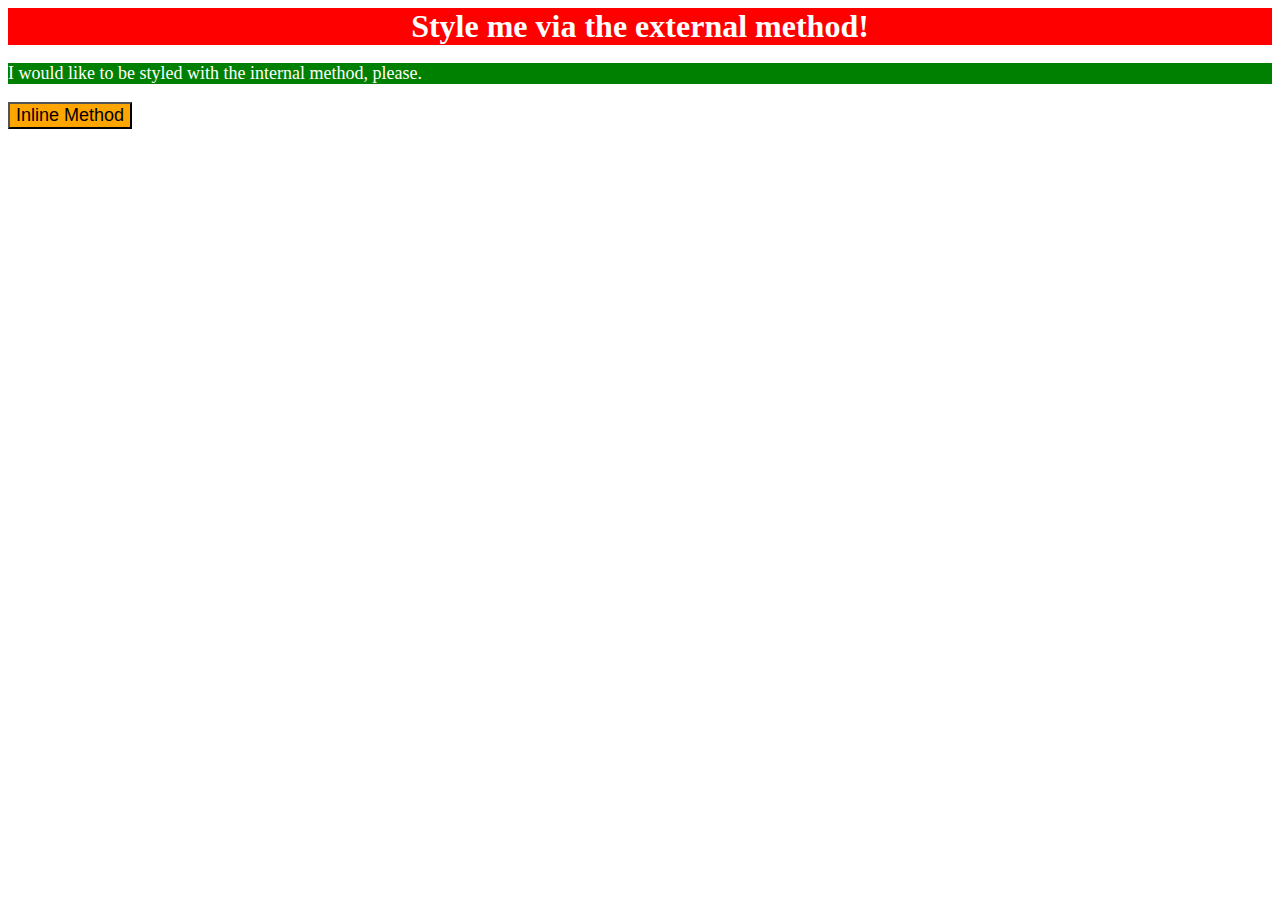
<file: foundations/01-css-methods/index.html>
<!DOCTYPE html>
<html lang="en">
  <head>
    <meta charset="UTF-8">
    <meta http-equiv="X-UA-Compatible" content="IE=edge">
    <meta name="viewport" content="width=device-width, initial-scale=1.0">
    <title>Methods for Adding CSS</title>

    <link rel="stylesheet" href="styles.css" />

    <style>
      p {
        color:white;
        background-color: green;
        font-size: 18px;
      }
    </style>
    
  </head>
  
  <body>
    <div>Style me via the external method!</div>
    <p>I would like to be styled with the internal method, please.</p>
    <button style="background-color:orange; font-size: 18px;">Inline Method</button>
  </body>
</html>
</file>
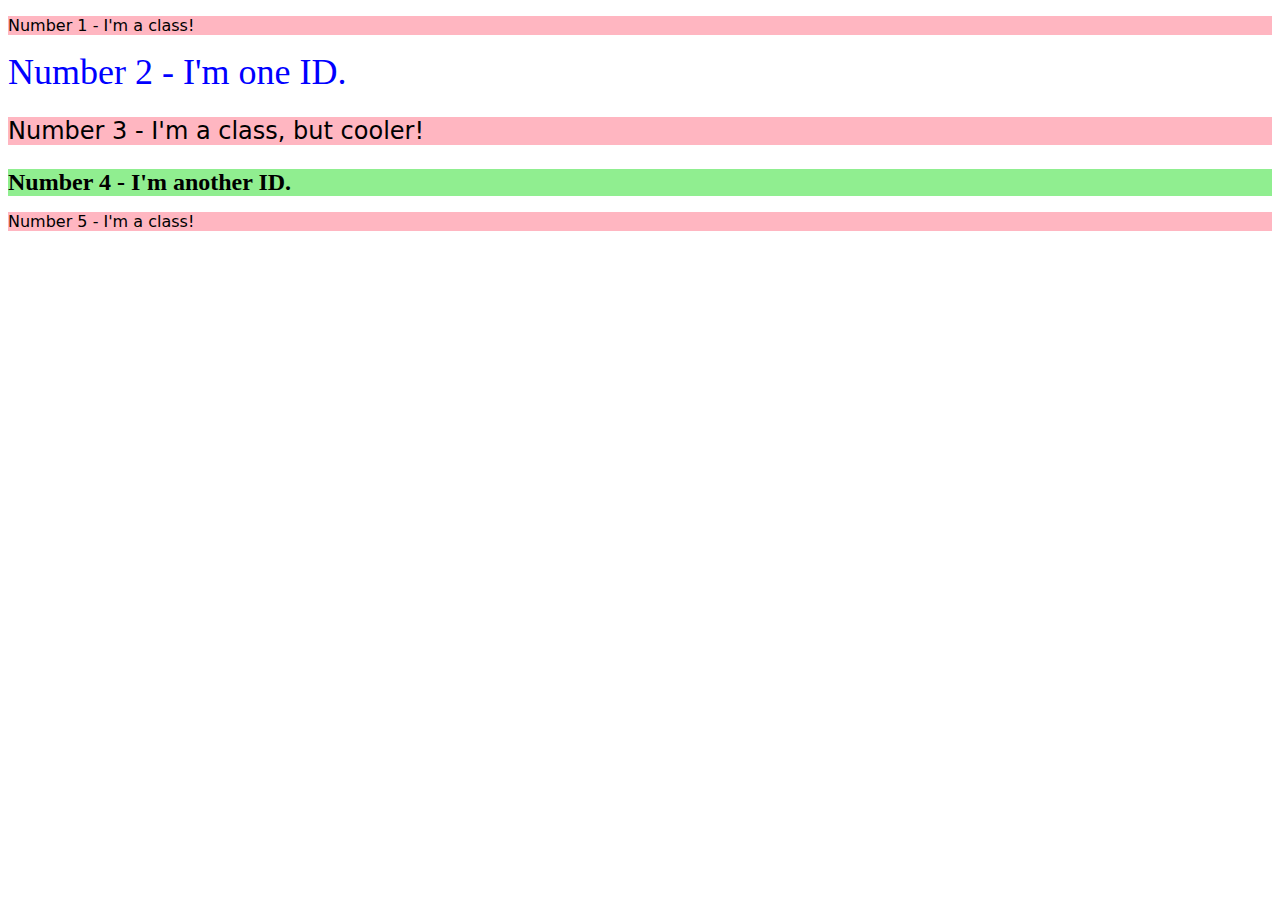
<file: foundations/02-class-id-selectors/index.html>
<!DOCTYPE html>
<html lang="en">
  <head>
    <meta charset="UTF-8">
    <meta http-equiv="X-UA-Compatible" content="IE=edge">
    <meta name="viewport" content="width=device-width, initial-scale=1.0">
    <title>Class and ID Selectors</title>
    <link rel="stylesheet" href="style.css">
  </head>
  <body>
    <p class="odd-number">Number 1 - I'm a class!</p>
    <div id="second-element">Number 2 - I'm one ID.</div>
    <p class="odd-number adjust-font-size">Number 3 - I'm a class, but cooler!</p>
    <div id="fourth-element">Number 4 - I'm another ID.</div>
    <p class="odd-number">Number 5 - I'm a class!</p>
  </body>
</html>
</file>
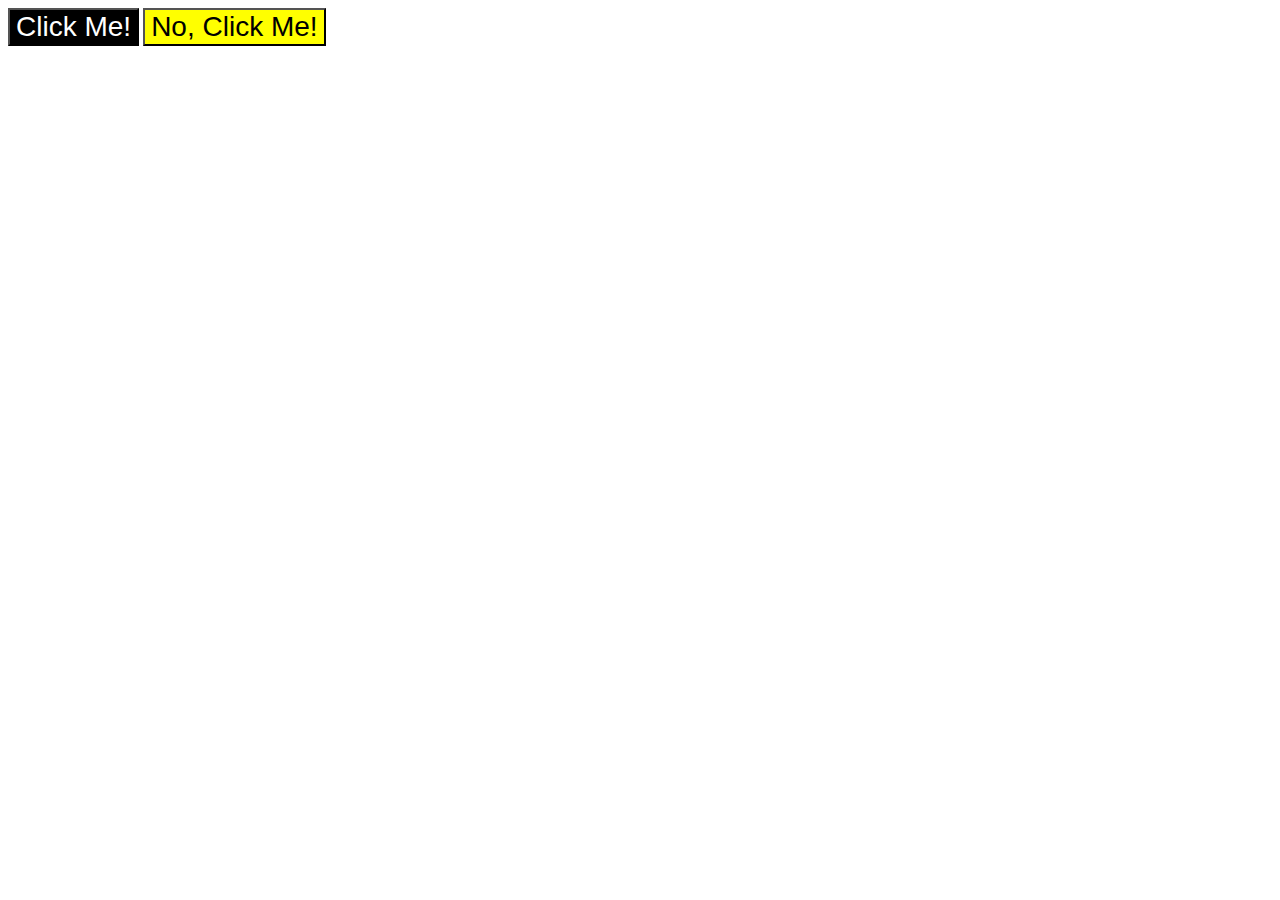
<file: foundations/03-grouping-selectors/index.html>
<!DOCTYPE html>
<html lang="en">
  <head>
    <meta charset="UTF-8">
    <meta http-equiv="X-UA-Compatible" content="IE=edge">
    <meta name="viewport" content="width=device-width, initial-scale=1.0">
    <title>Grouping Selectors</title>
    <link rel="stylesheet" href="style.css">
  </head>
  <body>
    <button class="click">Click Me!</button>
    <button class="no-click">No, Click Me!</button>
  </body>
</html>
</file>
<file: foundations/01-css-methods/styles.css>
/* styles.css */

div {
  color:white;
  background-color:red;
  font-size: 32px;
  text-align: center;
  font-weight: bold;

}
</file>
<file: foundations/02-class-id-selectors/style.css>
/* style.css */

.odd-number {
  background-color: lightpink;
  font-family: Verdana, "DejaVu Sans", sans-serif;

}

#second-element {
  color: blue;
  font-size: 36px;
}

.adjust-font-size {
  font-size: 24px;
}

#fourth-element {
  background-color: lightgreen;
  font-size: 24px;
  font-weight: bold;
}
</file>
<file: foundations/03-grouping-selectors/style.css>
/* style.css */

.click,
.no-click {
  font-size: 28px;
  font-family: Helvetica, "Times New Roman", sans-serif;
}

.click {
  background-color: black;
  color: white;
}

.no-click {
  background-color: yellow;
}
</file>
